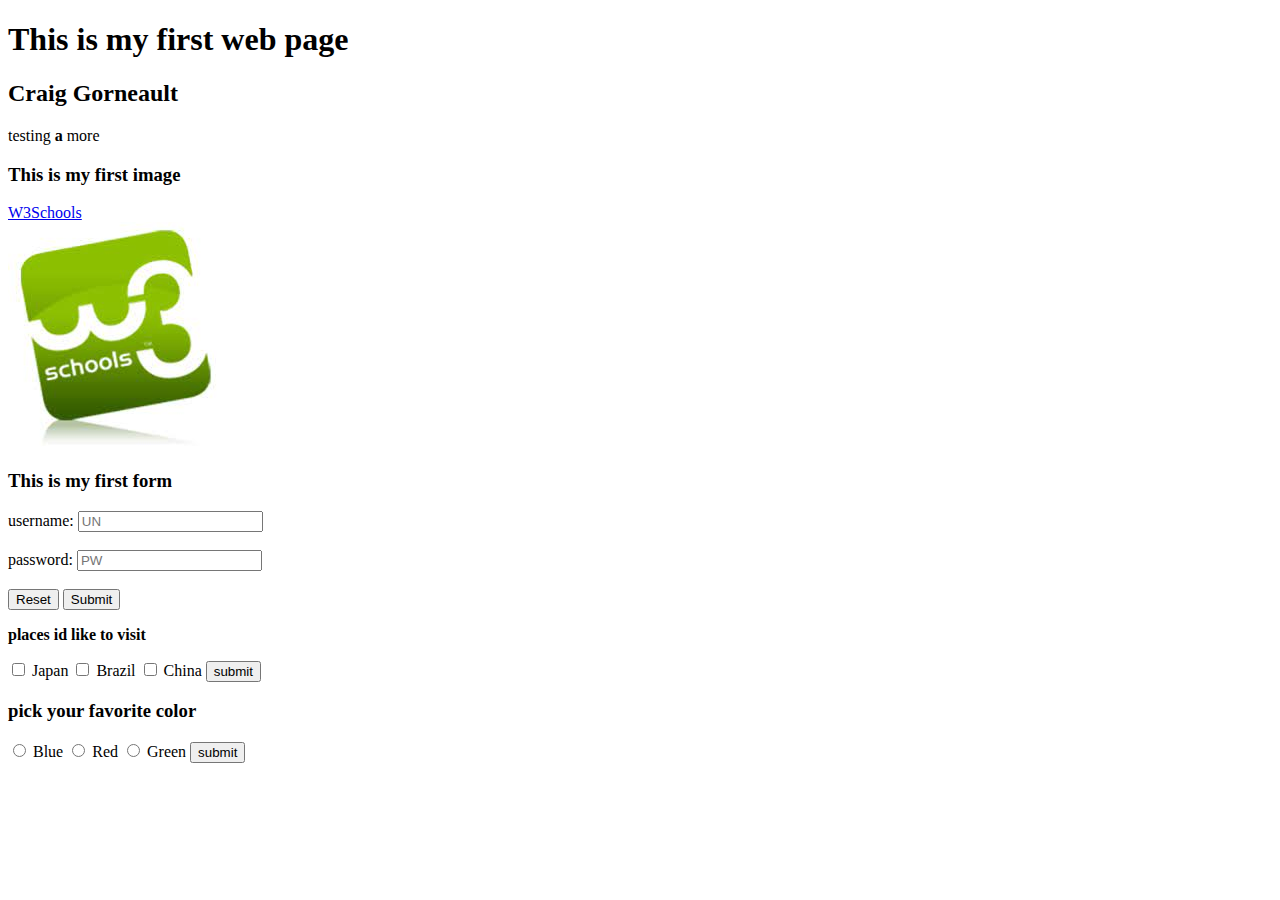
<file: Assignments/Assignment 1/index.html>
<!DOCTYPE html>
<html lang="en">
<head>
    <meta charset="UTF-8">
    <meta name="viewport" content="width=device-width, initial-scale=1.0">
    <title>My First Web Page</title>
</head>
<body>
    <h1>This is my first web page</h1>
    <h2>Craig Gorneault</h2>
    <p>testing <b>a</b> more</p>
    <div>
        <h3>This is my first image</h3>
        <a href="www.w3schools.com">W3Schools</a><br>
        <img src="../Assignment 1/images/w3schools.jpg" alt="w3schools.com logo">
    </div>
    <div>
        <h3>This is my first form</h3>
        <form action="">
            <label for="username">username:</label>
            <input type="text" id="username" placeholder="UN" minlength="6" maxlength="15"> <br><br>
            
            <label for="password">password:</label>
            <input type="text" id="password" placeholder="PW" minlength="6" maxlength="15"> <br> <br>
            
            <input type="reset"<br>
            <input type="submit">
        </form>
        <form action="www.google.com">
            <p><strong>places id like to visit</strong></p>
            <input type="checkbox" id="japan" name="japan" value="japan">
            <label for="japan">Japan</label>
            <input type="checkbox" id="brazil" name="brazil" value="brazil">
            <label for="brazil">Brazil</label>
            <input type="checkbox" id="china" name="china" value="china">
            <label for="china">China</label>
            <input type="submit" value="submit">
        </form>
    </div>
    <div>
        <h3>pick your favorite color</h3>
        <form> 
            <input type="radio" id="blue" name="fav" value="blue">
            <label for="blue">Blue</label>
            <input type="radio" id="red" name="fav" value="red">
            <label for="red">Red</label>
            <input type="radio" id="green" name="fav" value="green">
            <label for="green">Green</label>
            <input type="submit" value="submit">
        </form>
    </div>
</body>
</html>
</file>
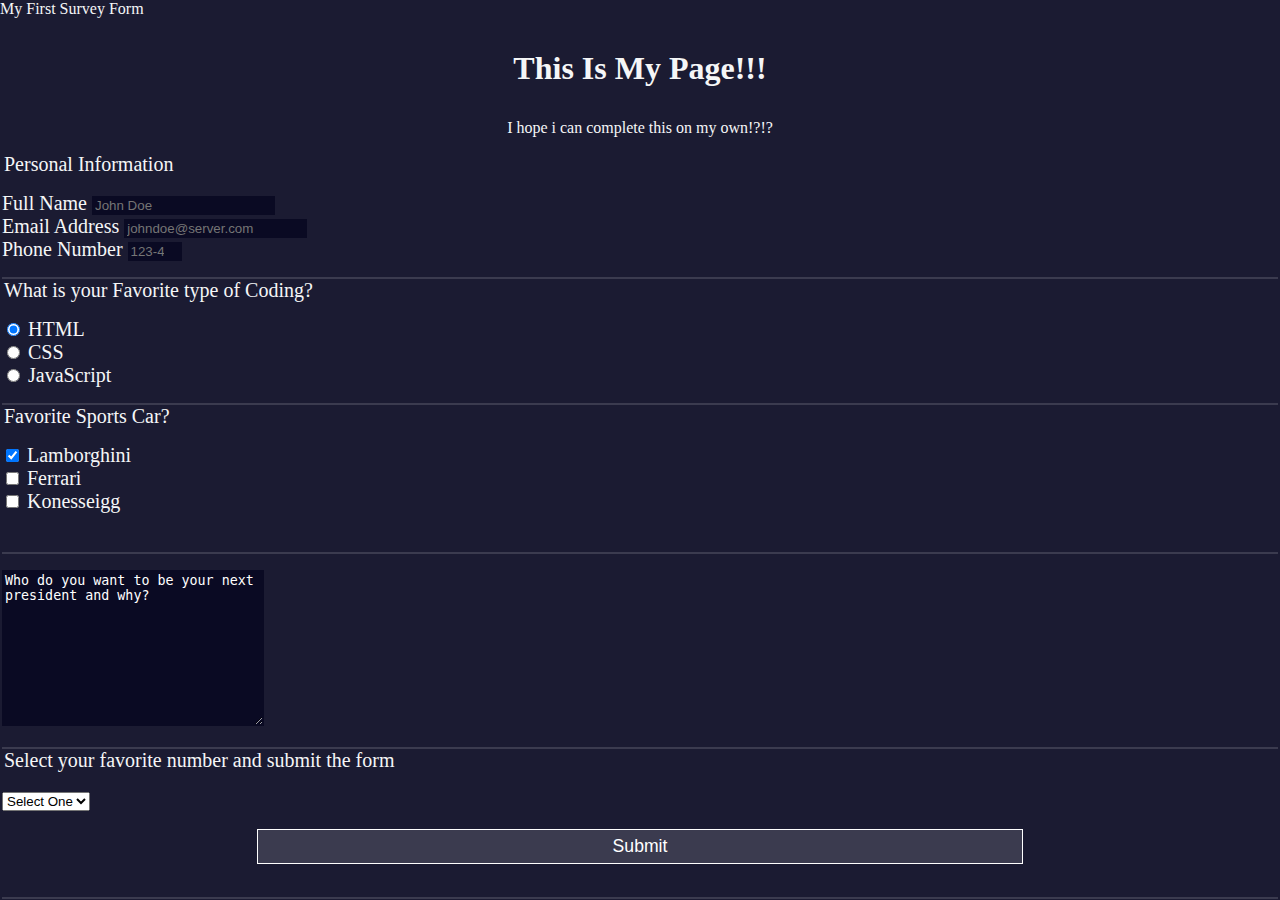
<file: Certification Projects/Survey Project/index.html>
<!DOCTYPE html>
<html lang="en">
  <head>
    <meta charset="UTF-8">
    <meta name="viewport" content="width=device-width,initial-scale=1, shrink-to-fit=no"
    <title>My First Survey Form</title>
    <link rel="stylesheet" href="styles.css">
  </head>
    <h1 id="title">This Is My Page!!!</h1>
    <p id="description">I hope i can complete this on my own!?!?</p>
  <form id="survey-form">
  <fieldset>
    <legend>Personal Information</legend>
        <label id="name-label">Full Name</label>
        <input id="name" type="text" required placeholder="John Doe"><br>
        <label id="email-label">Email Address</label>
        <input id="email" type="email" required placeholder="johndoe@server.com"><br>
        <label id="number-label">Phone Number</label>
        <input id="number" type="number" min="7" max="12" placeholder="123-456-7890">
  </fieldset>


  <fieldset>
    <legend>What is your Favorite type of Coding?</legend>
    <input type="radio" id="html" name="favlang" value="HTML" checked>
    <label for="html">HTML</label><br>
    <input type="radio" id="css" name="favlang" value="CSS">
    <label for="css">CSS</label><br>
    <input type="radio" id="javascript" name="favlang" value="JavaScript">
    <label for="javascript">JavaScript</label><br>
  </fieldset>


    <fieldset>
      <legend>Favorite Sports Car?</legend>
      <input type="checkbox" id="car1" name="car1" value="Bike" checked>
      <label for="car1"> Lamborghini</label><br>
      <input type="checkbox" id="car2" name="car2" value="Car">
      <label for="car2"> Ferrari</label><br>
      <input type="checkbox" id="car3" name="car3" value="Boat">
      <label for="car3"> Konesseigg</label><br><br>
  </fieldset>


  <fieldset>
    <textarea name="message" rows="10" cols="30">Who do you want to be your next president and why?</textarea><br>
    </fieldset>
      <fieldset>
    <legend>Select your favorite number and submit the form</Legend>
    <select id="dropdown" name="dropdown">
      <option value="select-one">Select One</option>
      <option value="one">1</option>
      <option value="two">2</option>
      <option value="three">3</option>
      <option value="four">4</option>
      <option value="five">5</option>
      <option value="six">6</option>
      <option value="seven">7</option>
      <option value="eight">8</option>
      <option value="nine">9</option>
      <option value="ten">10</option><br>
<input type="submit" id="submit">
  </form>
</html>
</file>
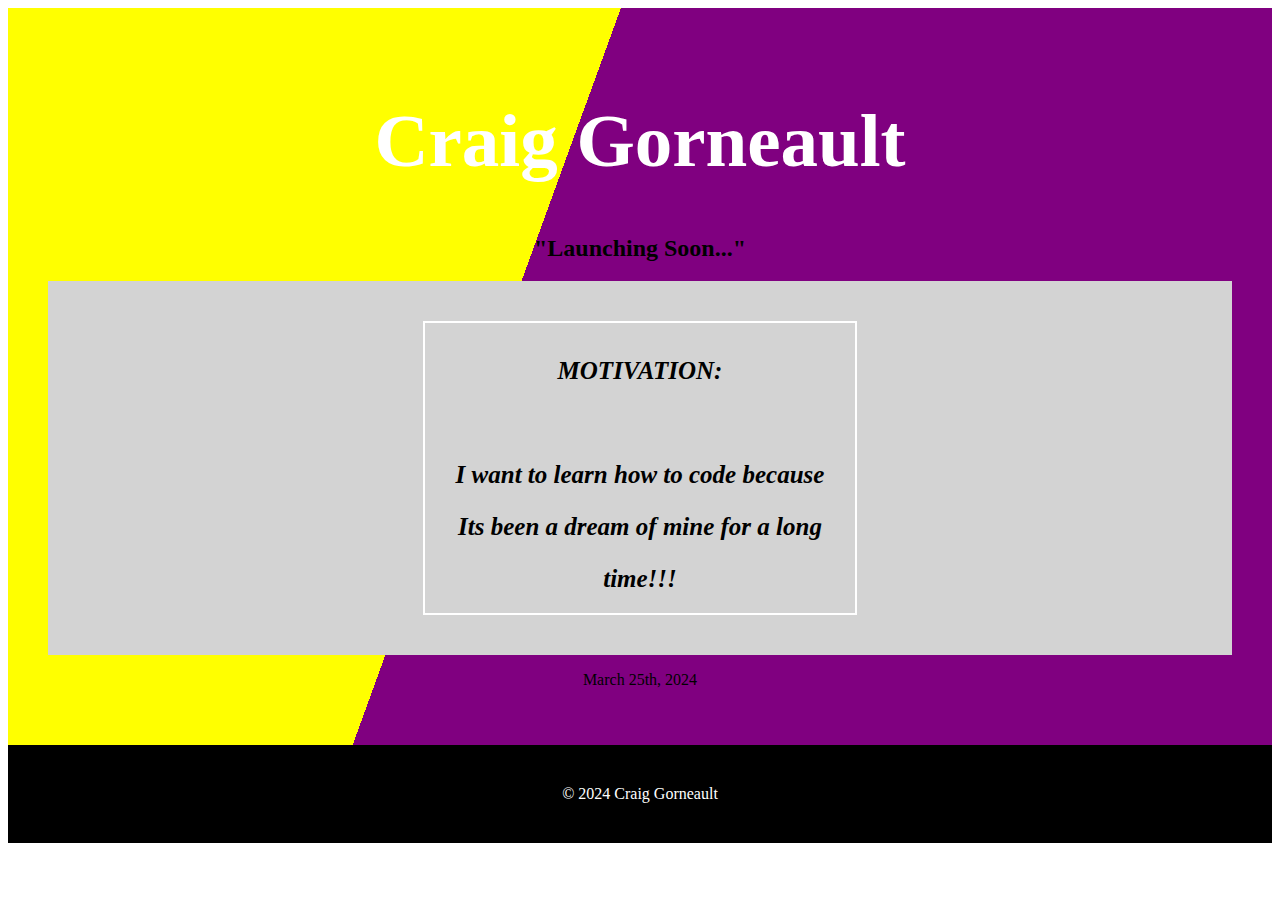
<file: Class Projects/Project 1/index.html>
<!DOCTYPE html>
<html lang="en">
<head>
    <meta charset="UTF-8">
    <meta name="viewport" content="width=device-width, initial-scale=1.0">
    <link rel="stylesheet" href="styles.css">
    <title>Project1</title>
</head>
<body>
    <Header>
    <div>
        <h1>Craig Gorneault</h1>
        <h2>"Launching Soon..."</h2>
    <section>
        <div>
            <h3><i>MOTIVATION: <br><br> I want to learn how to code because Its been a dream of mine for a long time!!!</i></h3>
        </div>
    </section>
        <p>March 25th, 2024</p>
    </div>
    </Header>
    
    <footer>
        <div>
            &copy; 2024 Craig Gorneault
        </div>    
    </footer>
</body>
</html>
</file>
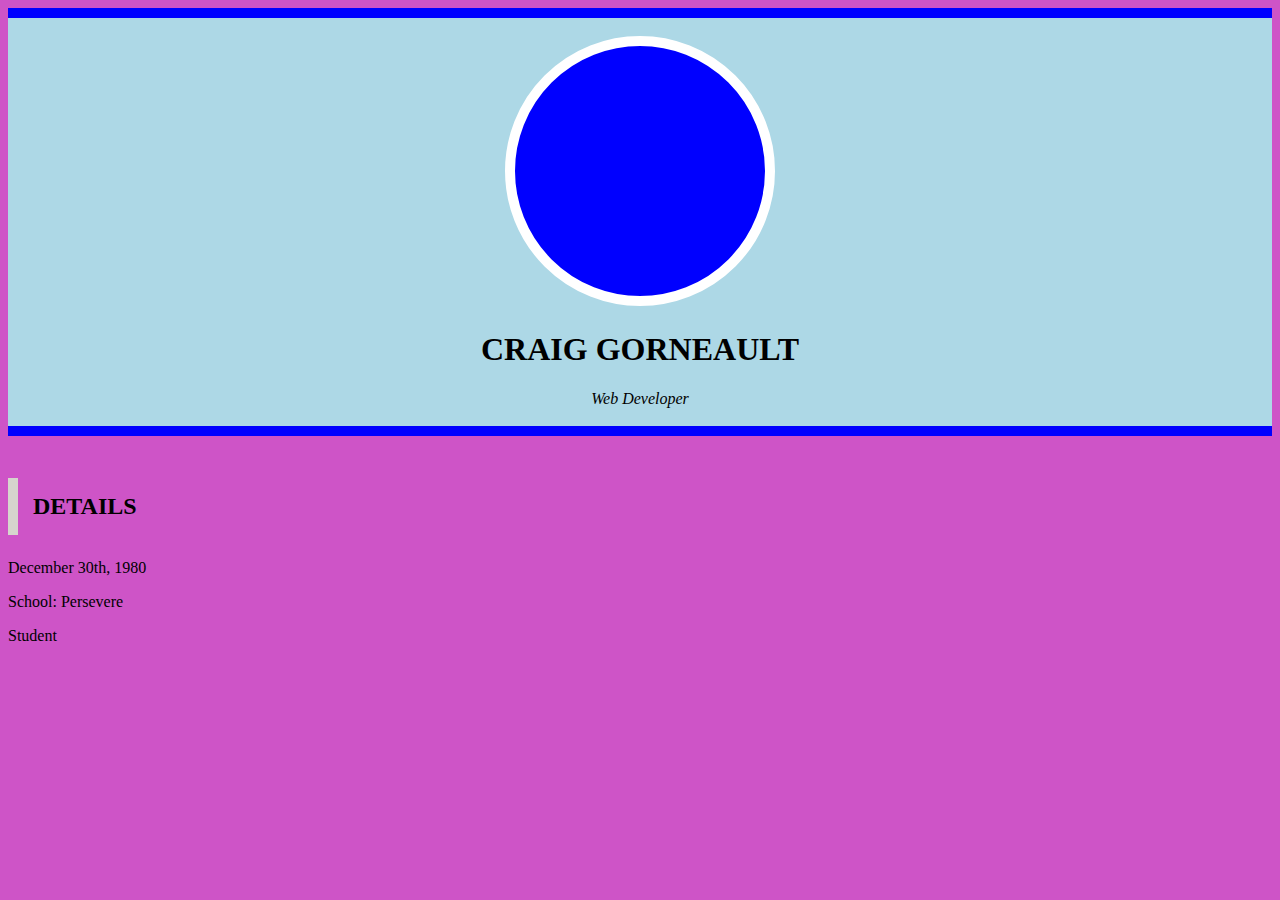
<file: Class Projects/Project 2/index.html>
<!DOCTYPE html>
<html lang="en">
<head>
    <meta charset="UTF-8">
    <meta name="viewport" content="width=device-width, initial-scale=1.0">
    <title>Project 2</title>
    <link rel="stylesheet" href="styles.css">
</head>
<body>
    <header><br>
        <div class="circle"></div>
        <h1>CRAIG GORNEAULT</h1>
        <i>Web Developer</i><br><br>
    </header>
    <br>
    <h3>DETAILS</h3>
    <P>December 30th, 1980</P>
    <p>School: Persevere</p>
    <p>Student</p>
</body>
</html>
</file>
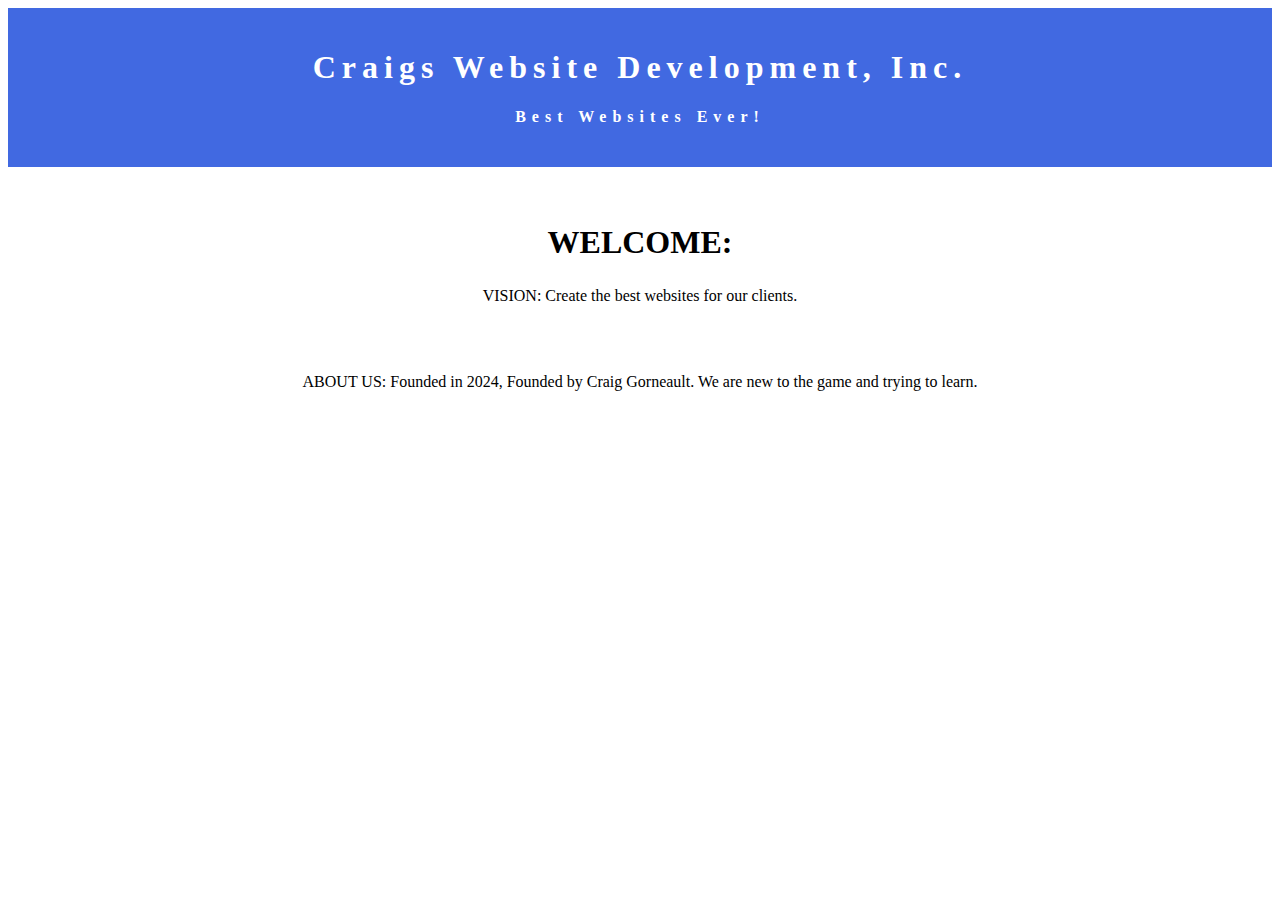
<file: Class Projects/Project 3/index.html>
<!DOCTYPE html>
<html lang="en">
<head>
    <meta charset="UTF-8">
    <meta name="viewport" content="width=device-width, initial-scale=1.0">
    <title>Project 3</title>
    <link rel="stylesheet" href="styles.css">
</head>
<body>
    <header>
        <h1>Craigs Website Development, Inc.</h1>
        <h4>Best Websites Ever!</h4>
    </header>
    <section>
        <h2>WELCOME:</h2>
        <p>VISION: Create the best websites for our clients.</p><br><br>
        <p>ABOUT US: Founded in 2024, Founded by Craig Gorneault. We are new to the game and trying to learn.</p>
    </section>
</body>
</html>
</file>
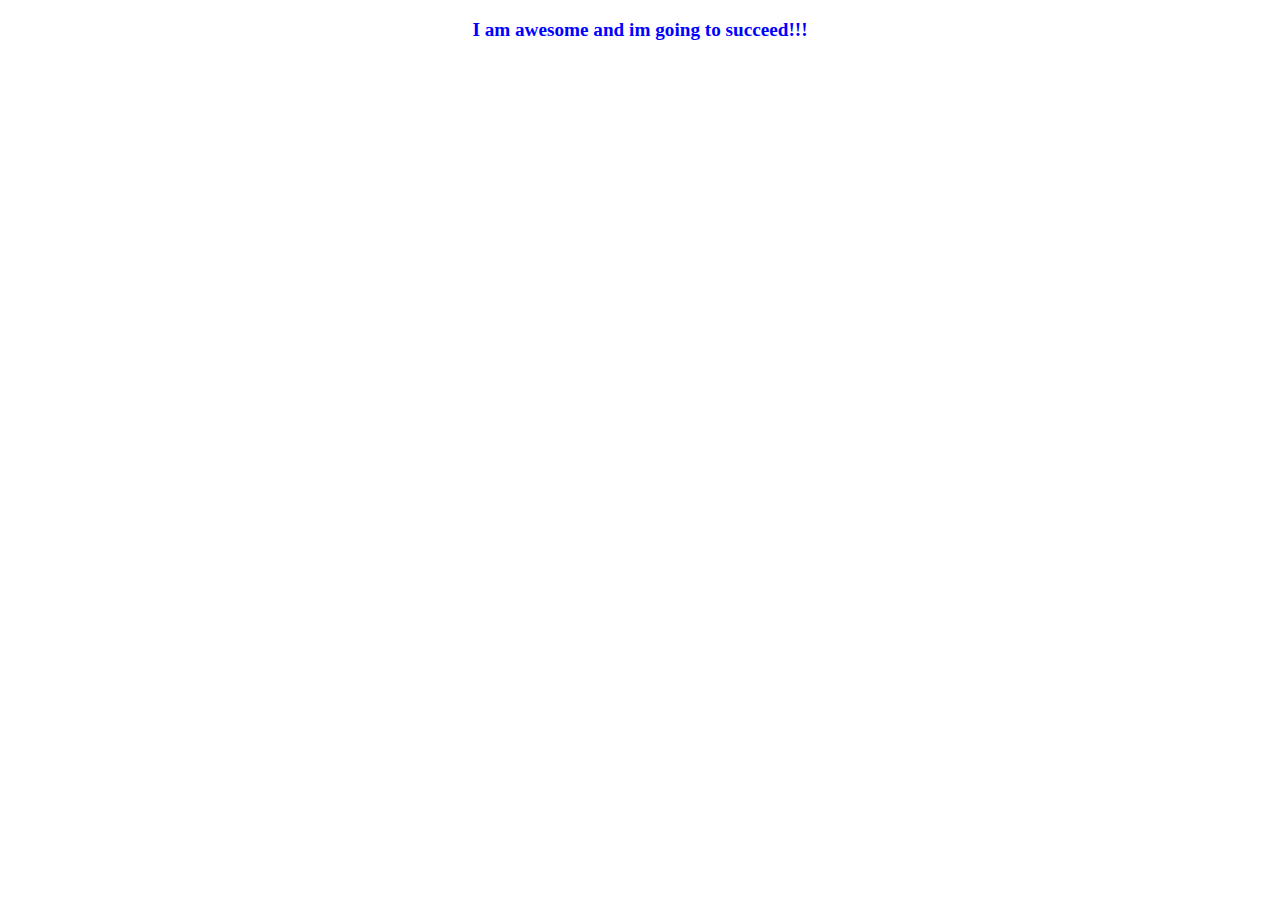
<file: Assignments/Assignment 1/project lesson 1.html>
<!DOCTYPE html>
<html lang="en">
<head>
    <meta charset="UTF-8">
    <meta name="viewport" content="width=page, initial-scale=1.0">
    <title>Document</title>
    <style>
        body{
            color: brown;
        }
    </style>
</head>
<body>
    <p><strong>I am awesome and im going to succeed!!!</strong></p>
    <style>
        p {
            color:blue;
            text-align: center;
            font-family: 'Times New Roman', Times, serif;
            font-size: larger;
        }
        
    </style>
</body>
</html>
</file>
<file: Certification Projects/Survey Project/styles.css>
body {
  width: 100%;
  height: 100vh;
  margin: 0;
  background-color: #1b1b32;
  color: #f5f6f7;
  font-family: Tahoma;
  font-size: 16px;
}

h1, p {
  margin: 1em auto;
  text-align: center;
}

fieldset {
  border: 10px;
  padding: 1rem 0;
  border-bottom: 2px solid #3b3b4f;
  font-size: 20px
}

input, textarea {
  background-color: #0a0a23;
  border: 1px solid #0a0a23;
  color: #ffffff;
}

input[type="submit"] {
  display: block;
  width: 60%;
  margin: 1em auto;
  height: 2em;
  font-size: 1.1rem;
  background-color: #3b3b4f;
  border-color: white;
  min-width: 300px;
}
</file>
<file: Class Projects/Project 1/styles.css>
h1 {
    font-size: 75px;
    color: white
}
i {
    font-size: 25px;
}
header {
    background: linear-gradient(110deg, yellow 40%, purple 40%);
}
section {
    background: lightgray;
}
footer {
    background: black; 
    color: white;
}
div {
    text-align: center;
    padding: 40px;
}
h3 {
    border: 2px solid white;
    font-size: 45px;
    padding: 15px;
    margin: auto;
    max-width: 400px;
}
</file>
<file: Class Projects/Project 2/styles.css>
body {
    background: #ce54c7;
}
header {
    background-color: lightblue;
    border: solid blue;
    border-width: 10px 0 10px 0;
    margin: 0 auto;
    text-align: center;
}
.circle {
    width: 250px;
    height: 250px;
    background: blue;
    border-radius: 50%;
    border: 10px solid white;
    display: inline-block;
}
h3 {
    background-color: #ce54c7;
    padding: 15px;
    font-size: 1.5em;
    border-left: 10px solid #d6d5cd;
}
</file>
<file: Class Projects/Project 3/styles.css>
body{
    font-family: tahoma;
    text-align: center;
}
header {
    letter-spacing: 6px;
    background: royalblue;
    padding: 20px;
    color: white;
}
h2 {
    font-size: 2em;
    width: 100%
}
section {
    padding: 30px;
    margin-bottom: 40px;
}
</file>
